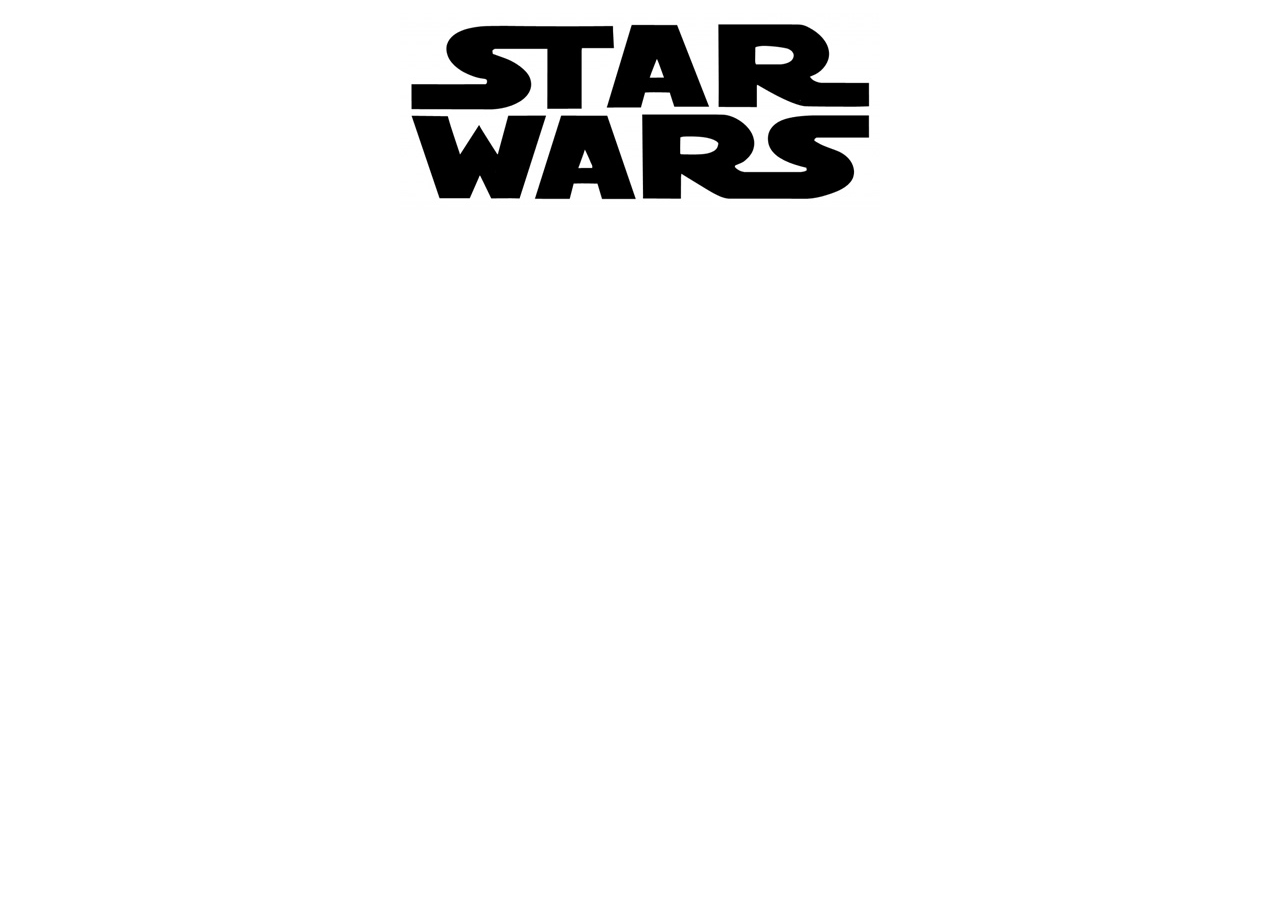
<file: index.html>
<!DOCTYPE html>
<html>
  <head>
    <meta charset="utf-8">
    <meta http-equiv="X-UA-Compatible" content="IE=edge,chrome=1">
    <meta name="viewport" content="width=device-width">

    <title>Service worker demo</title>

    <link rel="stylesheet" href="style.css">
    <!--[if lt IE 9]>
      <script src="//html5shiv.googlecode.com/svn/trunk/html5.js"></script>
    <![endif]-->
  </head>

  <body>
    <h1>Lego Star Wars gallery</h1>
    <section></section>

    <!-- <script src="image-list.js"></script> -->
    <script src="app.js"></script>
  </body>
</html>
</file>
<file: style.css>
html, body {
  margin: 0;
  padding: 0;
  font-size: 10px;
  font-family: sans-serif;
}

h1 {
  text-indent: 100%;
  white-space: nowrap;
  overflow: hidden;
  height: 197px;
  background: url(star-wars-logo.jpg) no-repeat center;
}

section {
  max-width: 640px;
  margin: 0 auto;
}

figure {
  width: 100%;
  margin: 0;
}

img {
  width: 100%;	
  box-shadow: 2px 2px 1px black;
}

caption {
  display: block;
  margin: 0 auto 1rem;
  width: 70%;
  font-size: 1.2rem;
  line-height: 1.5;
  padding: 5px;
  background: #ccc;
  box-shadow: 1px 1px 1px black;
}
</file>
